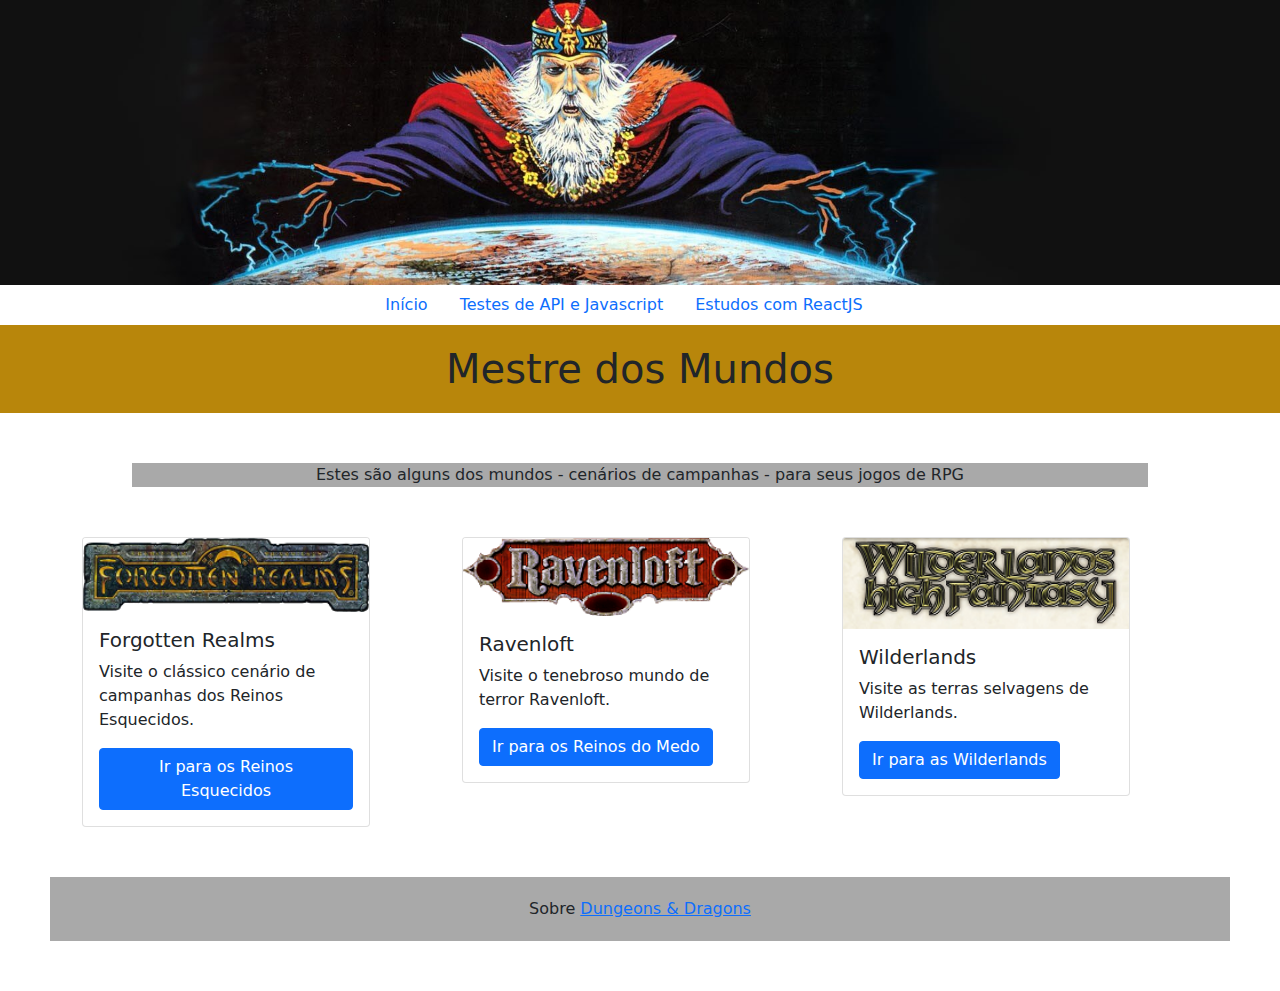
<file: index.html>
<!DOCTYPE html lng="pt-br">
<html>
  <head>
    <meta charset="utf-8">
    <title>Mestre dos Mundos</title>
    <link rel="stylesheet" type="text/css" href="bootstrap/css/bootstrap.min.css">
    <link rel="stylesheet" type="text/css" href="css/style.css">
  </head>
  <body>
    <header>    
      <img src="imagens/Mestre dos Mundos.jpg" alt="Ilustração de um mago representando 
          um mestre de RPG" class="mestre_mundo">
      <ul class="nav justify-content-center">
        <li class="nav-item">
          <a class="nav-link active" aria-current="page" href="#">Início</a>
        </li>
        <li class="nav-item">
          <a class="nav-link" href="mecanicas.html">Testes de API e Javascript</a>
        </li>
        <li class="nav-item">
          <a class="nav-link" href="estudos.html">Estudos com ReactJS</a>
        </li>
        <li class="nav-item">
          <a class="nav-link disabled"></a>
        </li>
      </ul>
    </header>

    <section>
      <h1 id="title">Mestre dos Mundos</h1>
      <div class="container-fluid">
        <div class="container">
          <p class="apresentacao">Estes são alguns dos mundos - cenários de campanhas - para seus jogos de RPG</p>
        </div>
      </div>
      <div class="container-fluid">
        <div class="container">
          <div class="row align-items-start">
            <div class="col">
              <div class="card" style="width: 18rem;">
                <img src="imagens/Forgotten_Realms.png" class="card-img-top" alt="...">
                <div class="card-body">
                  <h5 class="card-title">Forgotten Realms</h5>
                  <p class="card-text">Visite o clássico cenário de campanhas dos Reinos Esquecidos.</p>
                  <a href="#" class="btn btn-primary">Ir para os Reinos Esquecidos</a>
                </div>
              </div>
            </div>
            <div class="col">
              <div class="card" style="width: 18rem;">
                <img src="imagens/Ravenloft.png" class="card-img-top" alt="...">
                <div class="card-body">
                  <h5 class="card-title">Ravenloft</h5>
                  <p class="card-text">Visite o tenebroso mundo de terror Ravenloft.</p>
                  <a href="#" class="btn btn-primary">Ir para os Reinos do Medo</a>
                </div>
              </div>
            </div>
            <div class="col">
              <div class="card" style="width: 18rem;">
                <img src="imagens/Wilderlands.png" class="card-img-top" alt="...">
                <div class="card-body">
                  <h5 class="card-title">Wilderlands</h5>
                  <p class="card-text">Visite as terras selvagens de Wilderlands.</p>
                  <a href="#" class="btn btn-primary">Ir para as Wilderlands</a>
                </div>
              </div>
            </div>
          </div>
        </div>
      </div>
    </section>
    <footer class="apresentacao">
      <p class="footer">Sobre <a href="https://dnd.wizards.com/" target="_blank">Dungeons & Dragons</a></p>  
    </footer>
  </body>

</html>
</file>
<file: css/style.css>
#title{
    text-align: center;
    background-color: darkgoldenrod;
    padding-top: 20px;
    padding-bottom: 20px;
}

.apresentacao{
    margin: 50px;
    text-align: center;
    background-color: darkgray;
}

.mestre_mundo{
    width: 100%;
}

.footer{
    padding: 20px;
}
</file>
